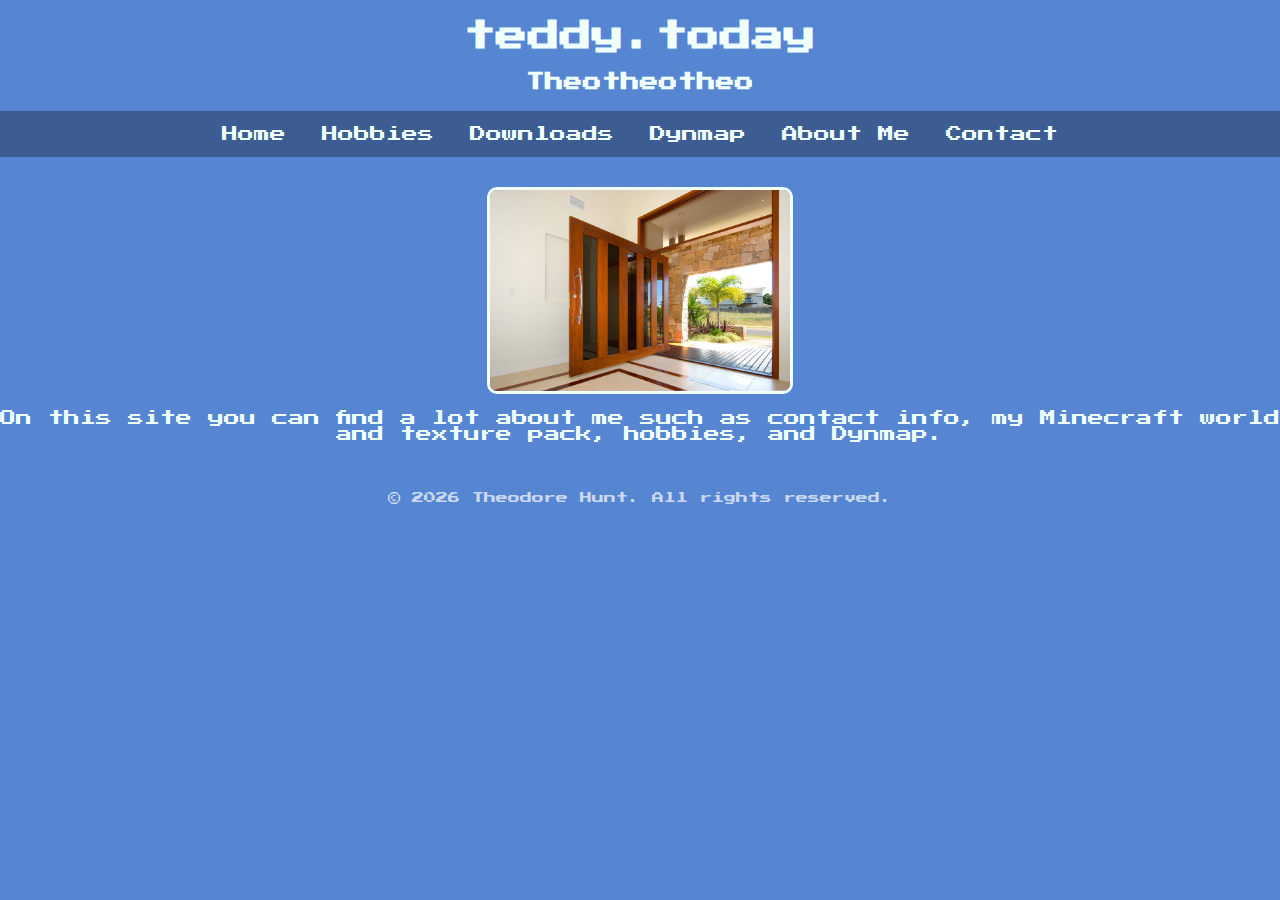
<file: index.html>
<!DOCTYPE html>
<html lang="en">
<head>
    <meta charset="UTF-8">
    <meta name="viewport" content="width=device-width, initial-scale=1.0">
    <title>teddy.today</title>

    <!-- Google Font -->
    <link rel="preconnect" href="https://fonts.googleapis.com">
    <link rel="preconnect" href="https://fonts.gstatic.com" crossorigin>
    <link href="https://fonts.googleapis.com/css2?family=Press+Start+2P&display=swap" rel="stylesheet">

    <!-- Google Analytics -->
    <script async src="https://www.googletagmanager.com/gtag/js?id=G-L1VKYC61KZ"></script>
    <script>
      window.dataLayer = window.dataLayer || [];
      function gtag(){dataLayer.push(arguments);}
      gtag('js', new Date());
      gtag('config', 'G-L1VKYC61KZ');
    </script>

    <style>
        body {
            background-color: rgb(86, 133, 209);
            font-family: 'Press Start 2P', cursive;
            color: azure;
            margin: 0;
            padding: 0;
            text-align: center;
        }

        h1, h3 {
            margin: 20px 0;
        }

        /* NAVIGATION BAR */
        nav {
            background-color: rgba(0,0,0,0.3);
            padding: 15px 0;
        }

        nav a {
            color: azure;
            text-decoration: none;
            margin: 0 10px;
            font-size: 16px;
            transition: all 0.2s ease;
        }

        nav a:hover {
            text-decoration: underline;
        }

        /* MAIN SECTIONS */
        .section {
            margin: 30px auto;
        }

        .section img {
            width: 300px;
            max-width: 80%;
            height: auto;
            border: 3px solid azure;
            border-radius: 10px;
            cursor: pointer;
            transition: transform 0.2s ease;
        }

        .section img:hover {
            transform: scale(1.05);
        }

        footer {
            margin-top: 50px;
            font-size: 12px;
            color: rgba(255, 255, 255, 0.7);
        }

        /* RESPONSIVE */
        @media screen and (max-width: 600px) {
            nav a {
                display: block;
                margin: 10px 0;
            }
        }
    </style>
</head>
<body>

    <!-- HEADER -->
    <h1>teddy.today</h1>
    <h3>Theotheotheo</h3>

    <!-- NAVIGATION -->
    <nav>
        <a href="index.html">Home</a>
        <a href="hobbies.html">Hobbies</a>
        <a href="downloads.html">Downloads</a>
        <a href="dynmap.html">Dynmap</a>
        <a href="blog.html">About Me</a>
        <a href="contact.html">Contact</a>
    </nav>

    <!-- MAIN CONTENT SECTIONS -->
    <div class="section">
        <a href="https://www.houzz.com/magazine/15-front-doors-with-personality-stsetivw-vs~5852336" title="15 Front doors with personality">
            <img src="widedoor.jpg" alt="">
        </a>
        <p>
            On this site you can find a lot about me such as contact info,
            my Minecraft world and texture pack, hobbies, and Dynmap.
        </p>
    </div>

    <!-- FOOTER -->
    <footer>
        &copy; 2026 Theodore Hunt. All rights reserved.
    </footer>

</body>
</html>
</file>
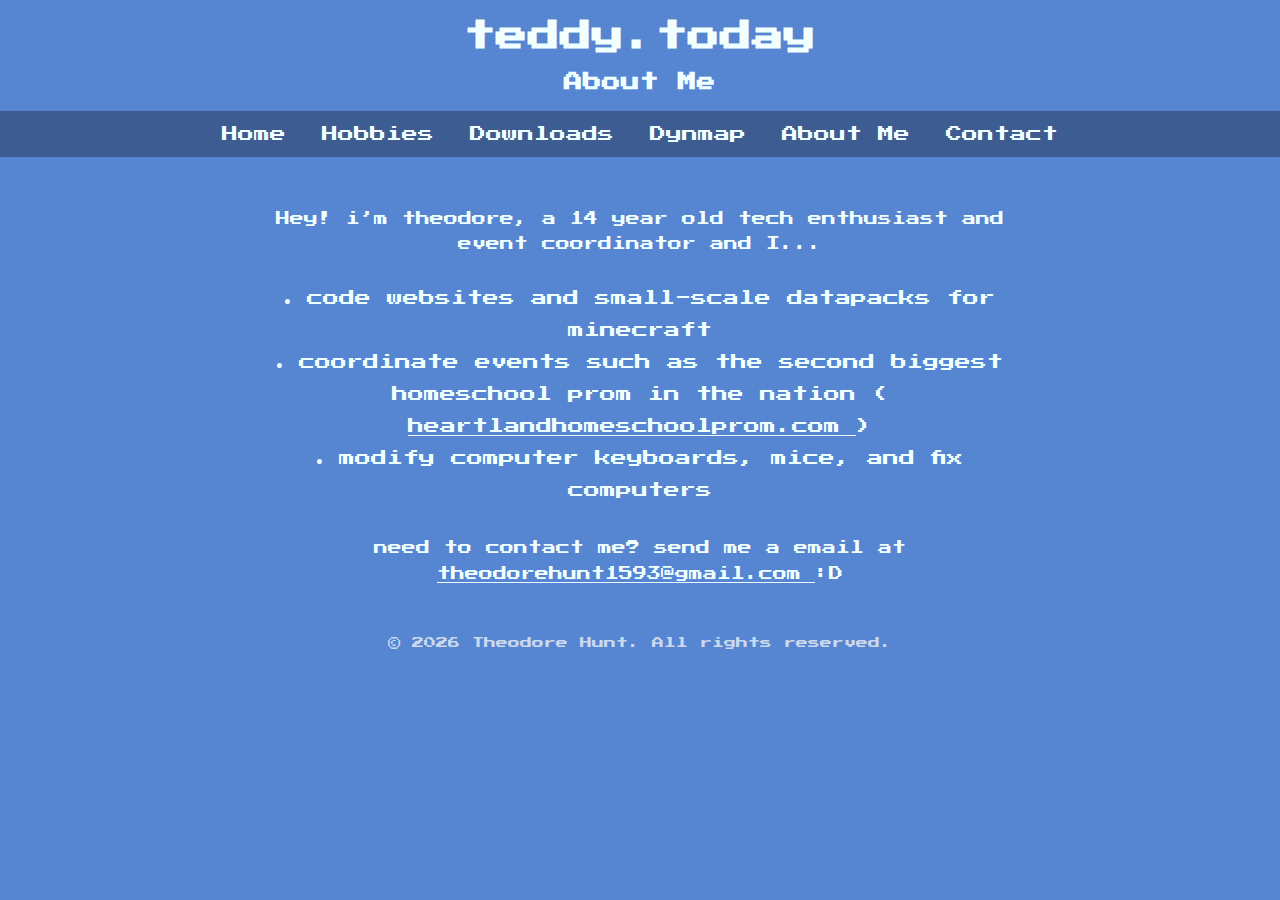
<file: blog.html>
<!DOCTYPE html>
<html lang="en">
<head>
    <meta charset="UTF-8">
    <meta name="viewport" content="width=device-width, initial-scale=1.0">
    <title>About Me - teddy.today</title>

    <!-- Google Font -->
    <link rel="preconnect" href="https://fonts.googleapis.com">
    <link rel="preconnect" href="https://fonts.gstatic.com" crossorigin>
    <link href="https://fonts.googleapis.com/css2?family=Press+Start+2P&display=swap" rel="stylesheet">

    <style>
        body {
            background-color: rgb(86, 133, 209);
            font-family: 'Press Start 2P', cursive;
            color: azure;
            margin: 0;
            padding: 0;
            text-align: center;
        }

        h1, h3 {
            margin: 20px 0;
        }

        /* NAVIGATION BAR */
        nav {
            background-color: rgba(0,0,0,0.3);
            padding: 15px 0;
        }

        nav a {
            color: azure;
            text-decoration: none;
            margin: 0 10px;
            font-size: 16px;
            transition: all 0.2s ease;
        }

        nav a:hover {
            text-decoration: underline;
        }

        /* ABOUT SECTION */
        .section {
            max-width: 800px;
            margin: 50px auto;
            padding: 0 20px;
        }

        .section p {
            line-height: 1.8;
            font-size: 14px;
            margin-bottom: 25px;
        }

        footer {
            margin-top: 50px;
            font-size: 12px;
            color: rgba(255, 255, 255, 0.7);
        }

        /* RESPONSIVE */
        @media screen and (max-width: 600px) {
            nav a {
                display: block;
                margin: 10px 0;
            }
        }
    </style>
</head>
<body>

    <!-- HEADER -->
    <h1>teddy.today</h1>
    <h3>About Me</h3>

    <!-- NAVIGATION -->
    <nav>
        <a href="index.html">Home</a>
        <a href="hobbies.html">Hobbies</a>
        <a href="downloads.html">Downloads</a>
        <a href="dynmap.html">Dynmap</a>
        <a href="blog.html">About Me</a>
        <a href="contact.html">Contact</a>
    </nav>

    <!-- ABOUT ME CONTENT -->
    <div class="section">
        <p>
         <div class="section">
    <p>
        Hey! i’m theodore, a 14 year old tech enthusiast and event coordinator and I... 
    </p>

    <ul style="list-style-position: inside; padding: 0; line-height: 2;">
        <li>code websites and small-scale datapacks for minecraft</li>
        <li>coordinate events such as the second biggest homeschool prom in the nation
            (<a href="https://heartlandhomeschoolprom.com" target="_blank" style="color: azure;">
                heartlandhomeschoolprom.com
            </a>)
        </li>
        <li>modify computer keyboards, mice, and fix computers</li>
    </ul>

    <p style="margin-top: 30px;">
       need to contact me? send me a email at
        <a href="mailto:theodorehunt1593@gmail.com" style="color: azure;">
            theodorehunt1593@gmail.com
        </a> :D
    </p>
</div>


    <!-- FOOTER -->
    <footer>
        &copy; 2026 Theodore Hunt. All rights reserved.
    </footer>

</body>
</html>
</file>
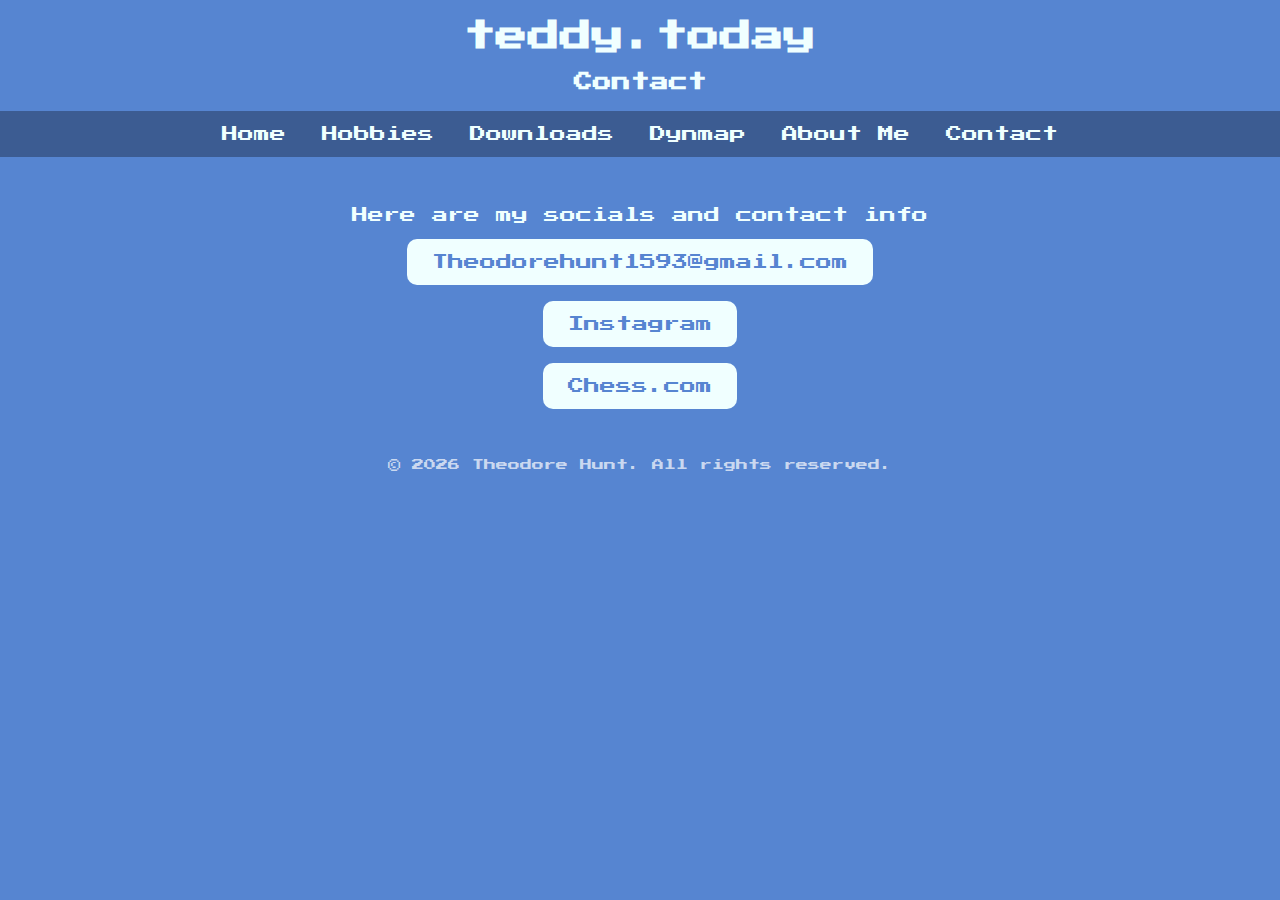
<file: contact.html>
<!DOCTYPE html>
<html lang="en">
<head>
    <meta charset="UTF-8">
    <meta name="viewport" content="width=device-width, initial-scale=1.0">
    <title>Contact - teddy.today</title>

    <!-- Google Font -->
    <link rel="preconnect" href="https://fonts.googleapis.com">
    <link rel="preconnect" href="https://fonts.gstatic.com" crossorigin>
    <link href="https://fonts.googleapis.com/css2?family=Press+Start+2P&display=swap" rel="stylesheet">

    <style>
        body {
            background-color: rgb(86, 133, 209);
            font-family: 'Press Start 2P', cursive;
            color: azure;
            margin: 0;
            padding: 0;
            text-align: center;
        }

        h1, h3 {
            margin: 20px 0;
        }

        /* NAVIGATION BAR */
        nav {
            background-color: rgba(0,0,0,0.3);
            padding: 15px 0;
        }

        nav a {
            color: azure;
            text-decoration: none;
            margin: 0 10px;
            font-size: 16px;
            transition: all 0.2s ease;
        }

        nav a:hover {
            text-decoration: underline;
        }

        /* MAIN CONTACT SECTION */
        .section {
            margin: 50px auto;
        }

        .email-link {
            display: inline-block;
            padding: 15px 25px;
            background-color: azure;
            color: rgb(86, 133, 209);
            font-family: 'Press Start 2P', cursive;
            font-size: 16px;
            text-decoration: none;
            border-radius: 10px;
            transition: all 0.2s ease;
        }

        .email-link:hover {
            background-color: rgb(255, 255, 255, 0.8);
        }

        footer {
            margin-top: 50px;
            font-size: 12px;
            color: rgba(255, 255, 255, 0.7);
        }

        /* RESPONSIVE */
        @media screen and (max-width: 600px) {
            nav a {
                display: block;
                margin: 10px 0;
            }
        }
    </style>
</head>
<body>

    <!-- HEADER -->
    <h1>teddy.today</h1>
    <h3>Contact</h3>

    <!-- NAVIGATION -->
    <nav>
        <a href="index.html">Home</a>
        <a href="hobbies.html">Hobbies</a>
        <a href="downloads.html">Downloads</a>
        <a href="dynmap.html">Dynmap</a>
        <a href="blog.html">About Me</a>
        <a href="contact.html">Contact</a>
    </nav>

    <!-- CONTACT SECTION -->
    <div class="section">
    <p>Here are my socials and contact info</p>

    <a href="mailto:theodorehunt1593@gmail.com" class="email-link">
        Theodorehunt1593@gmail.com
    </a>

    <br><br>

    <a href="https://www.instagram.com/aratherwidedoor/" 
       target="_blank" 
       class="email-link">
        Instagram
    </a>

    <br><br>

    <a href="https://www.chess.com/member/helmts" 
       target="_blank" 
       class="email-link">
        Chess.com
    </a>
</div>


    <!-- FOOTER -->
    <footer>
        &copy; 2026 Theodore Hunt. All rights reserved.
    </footer>

</body>
</html>
</file>
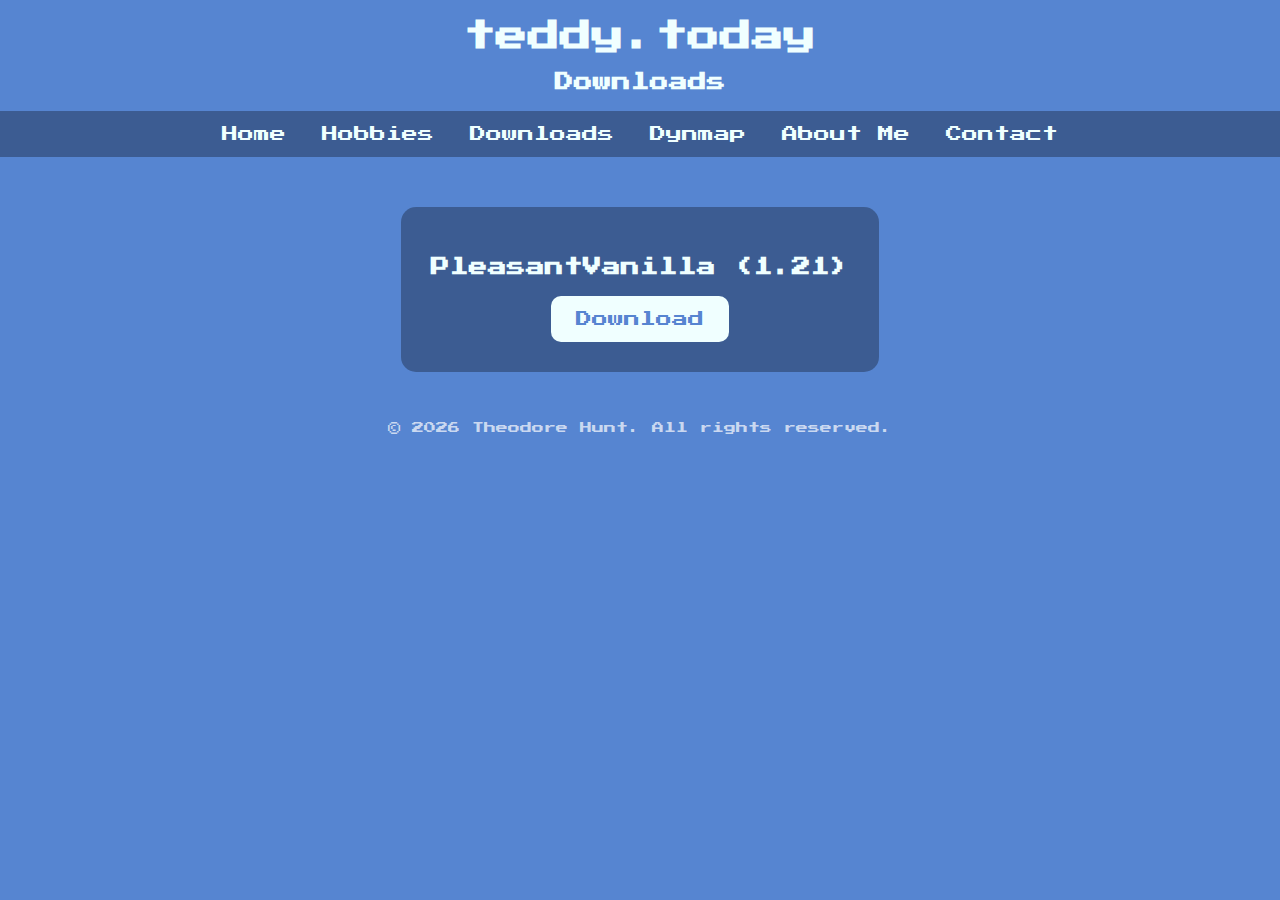
<file: downloads.html>
<!DOCTYPE html>
<html lang="en">
<head>
    <meta charset="UTF-8">
    <meta name="viewport" content="width=device-width, initial-scale=1.0">
    <title>Downloads - teddy.today</title>

    <!-- Google Font -->
    <link rel="preconnect" href="https://fonts.googleapis.com">
    <link rel="preconnect" href="https://fonts.gstatic.com" crossorigin>
    <link href="https://fonts.googleapis.com/css2?family=Press+Start+2P&display=swap" rel="stylesheet">

    <style>
        body {
            background-color: rgb(86, 133, 209);
            font-family: 'Press Start 2P', cursive;
            color: azure;
            margin: 0;
            padding: 0;
            text-align: center;
        }

        h1, h3 {
            margin: 20px 0;
        }

        /* NAVIGATION BAR */
        nav {
            background-color: rgba(0,0,0,0.3);
            padding: 15px 0;
        }

        nav a {
            color: azure;
            text-decoration: none;
            margin: 0 10px;
            font-size: 16px;
            transition: all 0.2s ease;
        }

        nav a:hover {
            text-decoration: underline;
        }

        /* DOWNLOAD SECTION */
        .section {
            margin: 50px auto;
        }

        .download-card {
            display: inline-block;
            background-color: rgba(0,0,0,0.3);
            padding: 30px;
            border-radius: 15px;
            max-width: 90%;
        }

        .download-card h3 {
            margin-bottom: 20px;
        }

        .download-button {
            display: inline-block;
            padding: 15px 25px;
            background-color: azure;
            color: rgb(86, 133, 209);
            text-decoration: none;
            border-radius: 10px;
            transition: transform 0.2s ease, background-color 0.2s ease;
        }

        .download-button:hover {
            transform: scale(1.05);
            background-color: rgba(255,255,255,0.85);
        }

        footer {
            margin-top: 50px;
            font-size: 12px;
            color: rgba(255, 255, 255, 0.7);
        }

        /* RESPONSIVE */
        @media screen and (max-width: 600px) {
            nav a {
                display: block;
                margin: 10px 0;
            }
        }
    </style>
</head>
<body>

    <!-- HEADER -->
    <h1>teddy.today</h1>
    <h3>Downloads</h3>

    <!-- NAVIGATION -->
    <nav>
        <a href="index.html">Home</a>
        <a href="hobbies.html">Hobbies</a>
        <a href="downloads.html">Downloads</a>
        <a href="dynmap.html">Dynmap</a>
        <a href="blog.html">About Me</a>
        <a href="contact.html">Contact</a>
    </nav>

    <!-- DOWNLOAD CONTENT -->
    <div class="section">
        <div class="download-card">
            <h3>PleasantVanilla (1.21)</h3>
            <a 
                href="PleasantVanilla.zip" 
                class="download-button" 
                download
            >
                Download
            </a>
        </div>
    </div>

    <!-- FOOTER -->
    <footer>
        &copy; 2026 Theodore Hunt. All rights reserved.
    </footer>

</body>
</html>
</file>
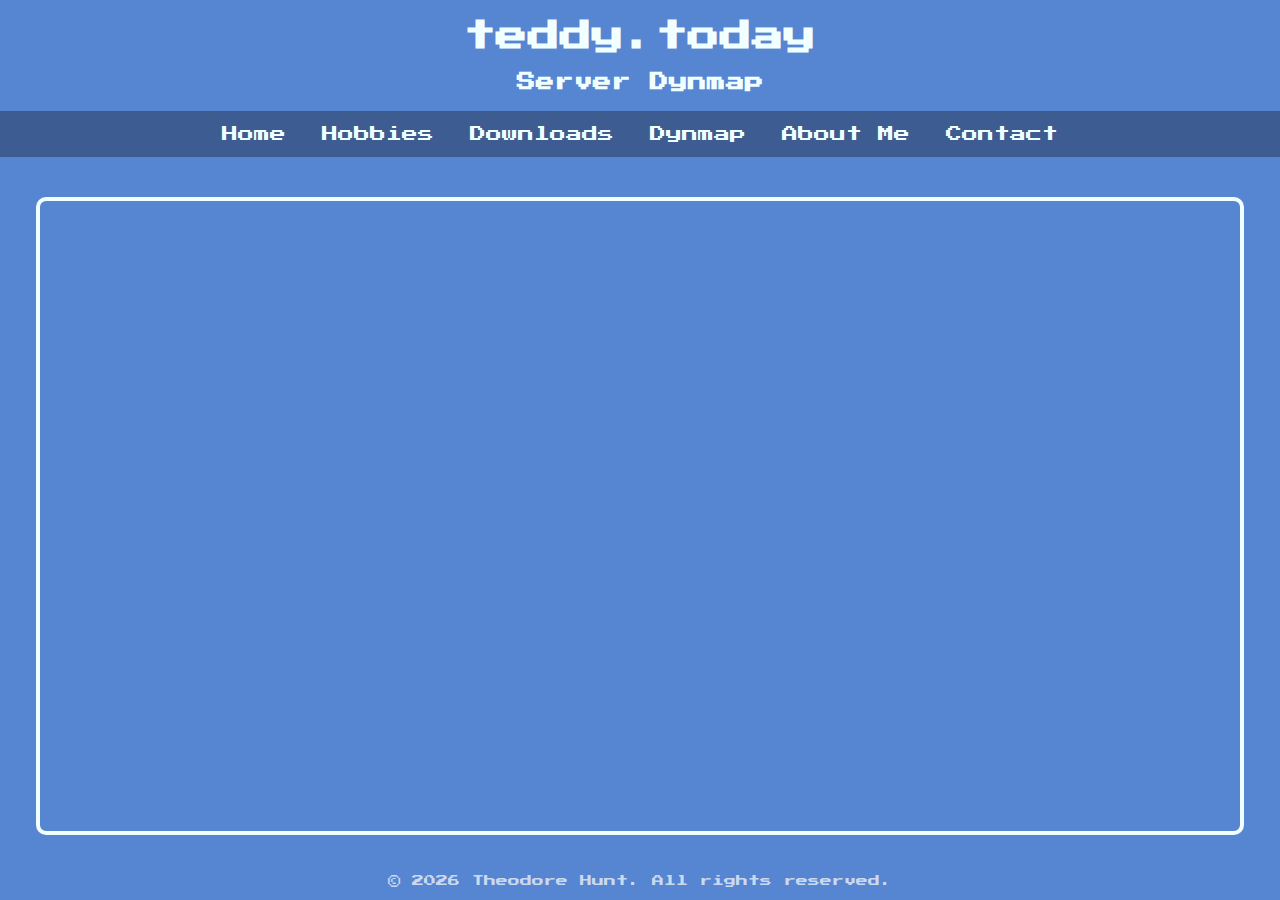
<file: dynmap.html>
<!DOCTYPE html>
<html lang="en">
<head>
    <meta charset="UTF-8">
    <meta name="viewport" content="width=device-width, initial-scale=1.0">
    <title>Dynmap - teddy.today</title>

    <!-- Google Font -->
    <link rel="preconnect" href="https://fonts.googleapis.com">
    <link rel="preconnect" href="https://fonts.gstatic.com" crossorigin>
    <link href="https://fonts.googleapis.com/css2?family=Press+Start+2P&display=swap" rel="stylesheet">

    <style>
        body {
            background-color: rgb(86, 133, 209);
            font-family: 'Press Start 2P', cursive;
            color: azure;
            margin: 0;
            padding: 0;
            text-align: center;
        }

        h1, h3 {
            margin: 20px 0;
        }

        /* NAVIGATION BAR */
        nav {
            background-color: rgba(0,0,0,0.3);
            padding: 15px 0;
        }

        nav a {
            color: azure;
            text-decoration: none;
            margin: 0 10px;
            font-size: 16px;
            transition: all 0.2s ease;
        }

        nav a:hover {
            text-decoration: underline;
        }

        /* MAP CONTAINER */
        .map-container {
            width: 95%;
            max-width: 1200px;
            margin: 40px auto;
            border: 4px solid azure;
            border-radius: 10px;
            overflow: hidden;
        }

        .map-container iframe {
            width: 100%;
            height: 70vh;
            border: none;
        }

        footer {
            margin-top: 40px;
            font-size: 12px;
            color: rgba(255, 255, 255, 0.7);
        }

        /* RESPONSIVE */
        @media screen and (max-width: 600px) {
            nav a {
                display: block;
                margin: 10px 0;
            }

            .map-container iframe {
                height: 60vh;
            }
        }
    </style>
</head>
<body>

    <!-- HEADER -->
    <h1>teddy.today</h1>
    <h3>Server Dynmap</h3>

    <!-- NAVIGATION -->
    <nav>
        <a href="index.html">Home</a>
        <a href="hobbies.html">Hobbies</a>
        <a href="downloads.html">Downloads</a>
        <a href="dynmap.html">Dynmap</a>
        <a href="blog.html">About Me</a>
        <a href="contact.html">Contact</a>
    </nav>

    <!-- MAP SECTION -->
    <div class="map-container">
        <iframe src="http://willpower-finds.gl.at.ply.gg:40916/"></iframe>
    </div>

    <!-- FOOTER -->
    <footer>
        &copy; 2026 Theodore Hunt. All rights reserved.
    </footer>

</body>
</html>
</file>
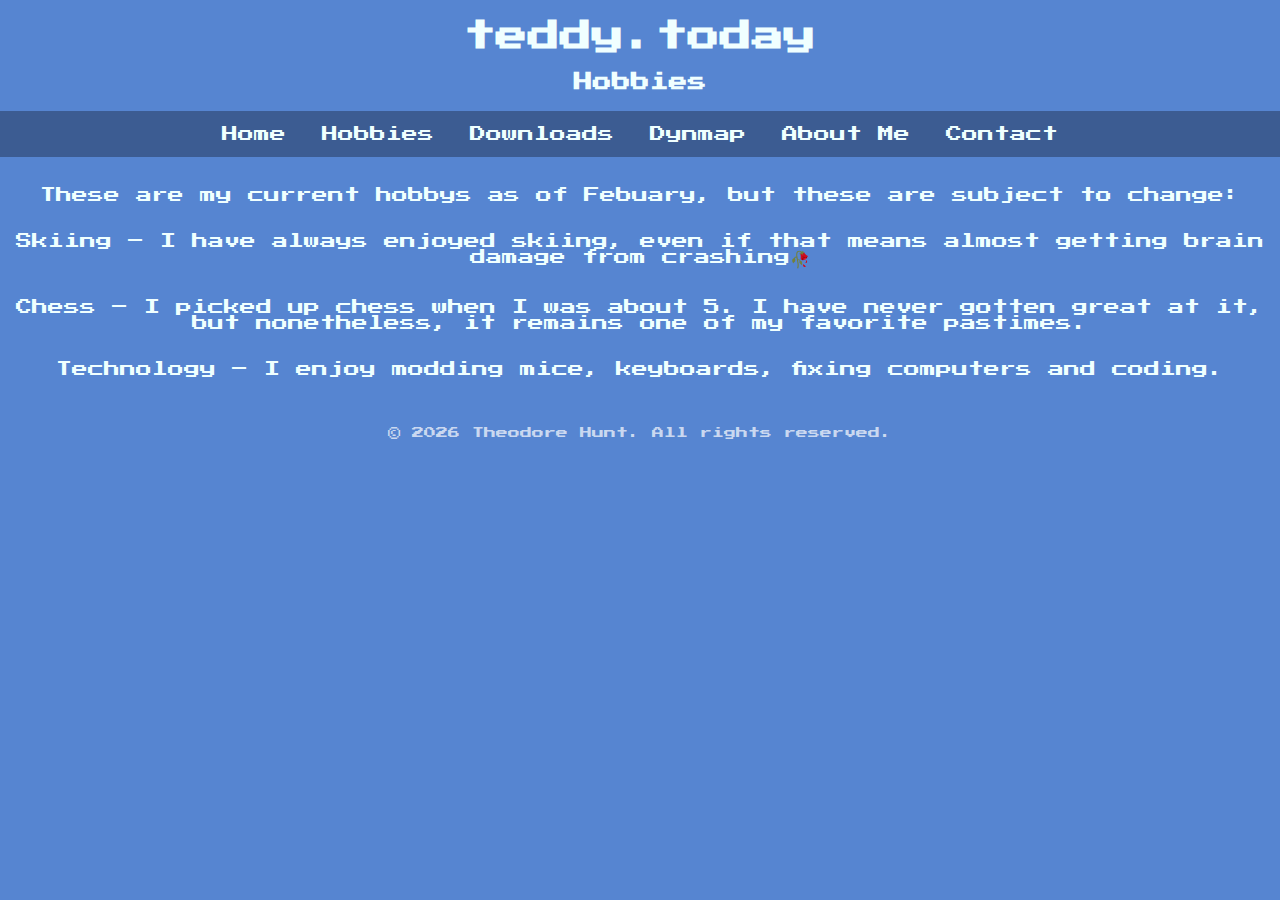
<file: hobbies.html>
<!DOCTYPE html>
<html lang="en">
<head>
    <meta charset="UTF-8">
    <meta name="viewport" content="width=device-width, initial-scale=1.0">
    <title>Hobbies - teddy.today</title>

    <!-- Google Font -->
    <link rel="preconnect" href="https://fonts.googleapis.com">
    <link rel="preconnect" href="https://fonts.gstatic.com" crossorigin>
    <link href="https://fonts.googleapis.com/css2?family=Press+Start+2P&display=swap" rel="stylesheet">

    <style>
        body {
            background-color: rgb(86, 133, 209);
            font-family: 'Press Start 2P', cursive;
            color: azure;
            margin: 0;
            padding: 0;
            text-align: center;
        }

        h1, h3 {
            margin: 20px 0;
        }

        /* NAVIGATION BAR */
        nav {
            background-color: rgba(0,0,0,0.3);
            padding: 15px 0;
        }

        nav a {
            color: azure;
            text-decoration: none;
            margin: 0 10px;
            font-size: 16px;
            transition: all 0.2s ease;
        }

        nav a:hover {
            text-decoration: underline;
        }

        /* MAIN SECTIONS */
        .section {
            margin: 30px auto;
        }

        .section p {
            margin-top: 10px;
        }

        footer {
            margin-top: 50px;
            font-size: 12px;
            color: rgba(255, 255, 255, 0.7);
        }

        /* RESPONSIVE */
        @media screen and (max-width: 600px) {
            nav a {
                display: block;
                margin: 10px 0;
            }
        }
    </style>
</head>
<body>

    <!-- HEADER -->
    <h1>teddy.today</h1>
    <h3>Hobbies</h3>

    <!-- NAVIGATION -->
    <nav>
        <a href="index.html">Home</a>
        <a href="hobbies.html">Hobbies</a>
        <a href="downloads.html">Downloads</a>
        <a href="dynmap.html">Dynmap</a>
        <a href="blog.html">About Me</a>
        <a href="contact.html">Contact</a>
    </nav>

    <!-- HOBBIES SECTIONS -->
<div class="section"><p>These are my current hobbys as of Febuary, but these are subject to change:

</p></div>


    <div class="section">
        <p>Skiing – I have always enjoyed skiing, even if that means almost getting brain damage from crashing🥀</p>
    </div>

    <div class="section">
        <p>Chess – I picked up chess when I was about 5. I have never gotten great at it, but nonetheless, it remains one of my favorite pastimes.</p>
    </div>

    <div class="section">
        <p>Technology – I enjoy modding mice, keyboards, fixing computers and coding.</p>
    </div>

    <!-- FOOTER -->
    <footer>
        &copy; 2026 Theodore Hunt. All rights reserved.
    </footer>

</body>
</html>
</file>
